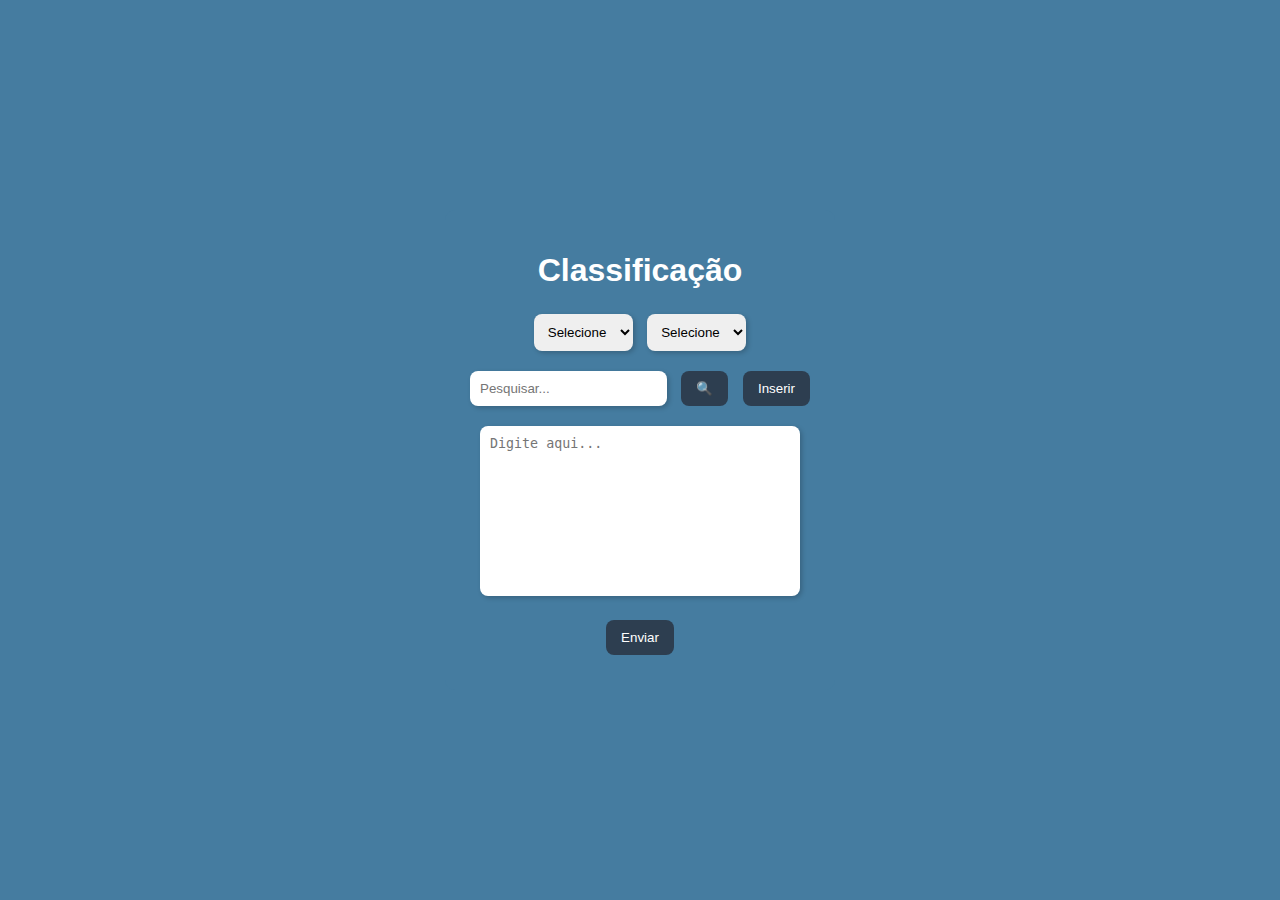
<file: index.html>
<!DOCTYPE html>
<html lang="pt-br">
<head>
    <meta charset="UTF-8">
    <title>Classificação</title>
    <link rel="stylesheet" href= "style.css">
</head>
<body>
    <div class="container">
        <h1>Classificação</h1>

        <form method="POST">
            <div class="row">
                <select name="select1">
                    <option value="">Selecione</option>
                    <option value="Opção 1">Opção 1</option>
                    <option value="Opção 2">Opção 2</option>
                </select>

                <select name="select2">
                    <option value="">Selecione</option>
                    <option value="Opção A">Opção A</option>
                    <option value="Opção B">Opção B</option>
                </select>
            </div>

            <div class="row">
                <input type="text" name="pesquisa" placeholder="Pesquisar...">
                <button type="button" class="btn">🔍</button>
                <button type="button" class="btn">Inserir</button>
            </div>

            <textarea name="texto" placeholder="Digite aqui..."></textarea>

            <button type="submit" class="btn enviar">Enviar</button>
        </form>

        <div class="resultado">
         
        </div>
    </div>
</body>
</html>
</file>
<file: style.css>
body {
    font-family: Arial, sans-serif;
    background-color: #457ca0;
    margin: 0;
    padding: 0;
    display: flex;
    justify-content: center;
    align-items: center;
    height: 100vh;
}

.container {
    text-align: center;
    background: #457ca0;
    padding: 20px;
    border-radius: 10px;
    color: white;
}

h1 {
    margin-bottom: 20px;
}

.row {
    margin: 10px 0;
}

select, input, textarea {
    padding: 10px;
    border-radius: 8px;
    border: none;
    margin: 5px;
    box-shadow: 2px 2px 5px rgba(0,0,0,0.2);
}

textarea {
    width: 300px;
    height: 150px;
    resize: none;
}

.btn {
    padding: 10px 15px;
    border: none;
    border-radius: 8px;
    background: #2d3e50;
    color: white;
    cursor: pointer;
    margin: 5px;
}

.btn:hover {
    background: #1c2833;
}

.enviar {
    display: block;
    margin: 15px auto;
}
</file>
